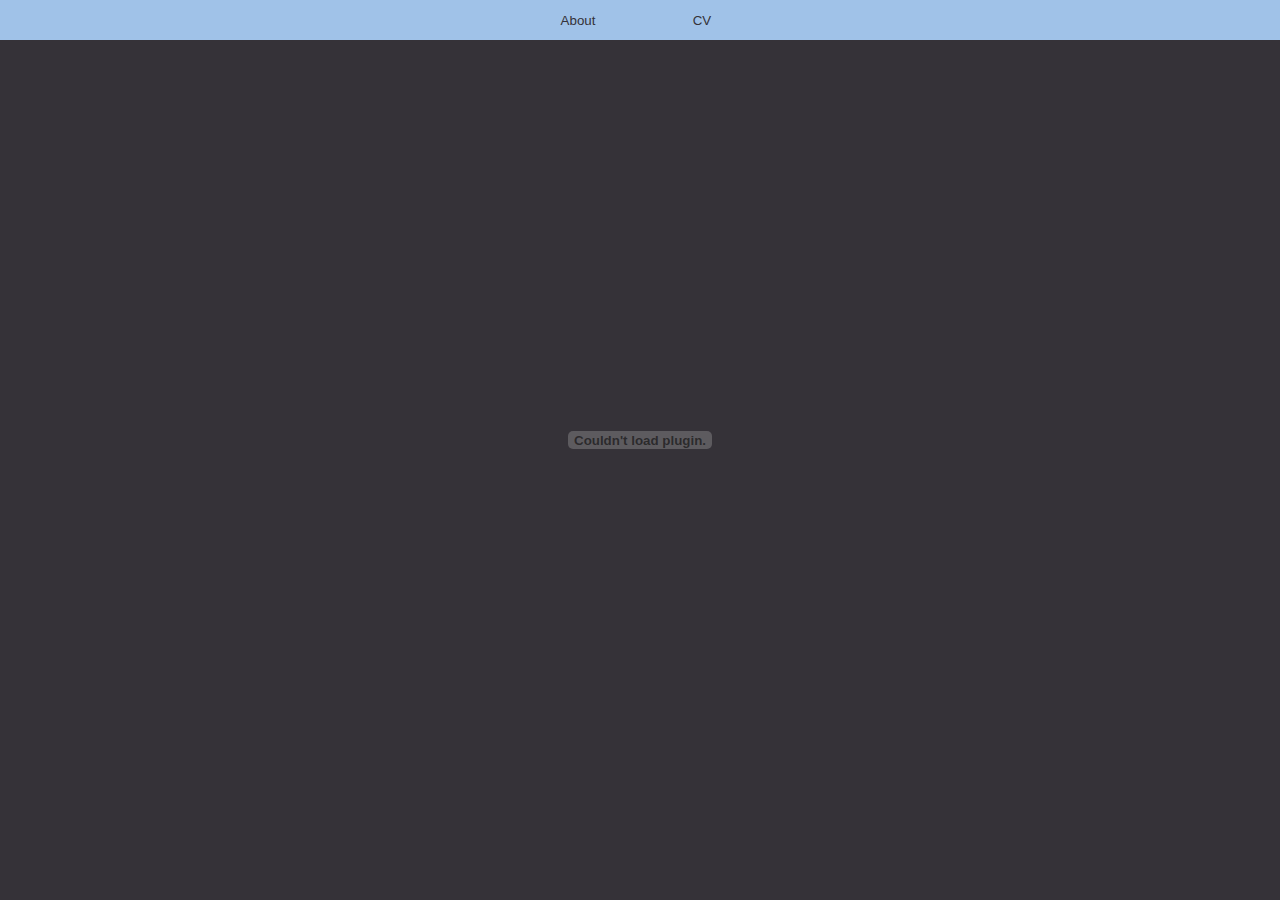
<file: CV.html>
<!DOCTYPE html>
<html lang="en" dir="ltr">
  <head>
    <meta charset="utf-8">
    <link rel="stylesheet" href="style.css">
    <title>CV</title>
  </head>
  <body>
    <div class="header_CV">
      <div class="titile_info_CV">
        <div class="links_cv">
          <a href="index.html"><button class="button">About</button></a>
          <a href="CV.html"><button class="button">CV</button></a>
        </div>
      </div>
    </div>
    <div class="CV">
      <embed src="CV.PDF" width="100%" height="800px" alt="CV Sebastian Ballesteros"/>
    </div>
  </body>
</html>
</file>
<file: style.css>
body{
  margin:0;
  padding:0;
  background:#353238;
}
h4{
  color: #a0c2e8;
}
h1{
  padding-top: 2%;
}
.titile_info{
  width: 40%;
}
.main_title{
  font-family: sans-serif;
  color: #353238;
  margin-left: 5%
}

.header{
  background:#a0c2e8;
  display: flex;
  justify-content: space-between;
  height: 5%;
}
.titleimage{
  height: 150px;
}
.wallphoto{
  height: 100%;
}
.links{
  padding-left: 12%
}
/*
main
*/
.intro{
  display: flex;
  justify-content:center;
  margin-left: 2.5%;
  margin-right: 2.5%;
  margin-top: 2.5%;

}
.intro div{
  width: 45%;
  font-family: sans-serif;
}
.photo{
  width: 100%;
}
.right{
  color: #a0c2e8;
}
.left{
  padding-right: 5%;
  padding-top: 2%;
}
.button{
  width: 120px;
  height: 40px;
  border: none;
  color:#353238;
  background-color: #a0c2e8;
  border-radius: 4px;
  box-shadow: inset 120px 0 0 0 0 #353238;
  transition: ease-out 0.3s;
  outline: none;
}
.button:hover{
  box-shadow: inset 120px 0 0 0 #353238;
  cursor: pointer;
  color: #a0c2e8;
}
.CV{
  margin-left: 5%;
  margin-right: 5%;
}
.header_CV{
  display: flex;
  justify-content: center;
  background:#a0c2e8;
}
/*
footer
*/
.footer{
  position: fixed;
  bottom: 0;
  width: 100%;
  /* Height of the footer*/
  height: 60px;
  display: flex;
  justify-content: center;
  background-color: #353238;

}
.footer_img{
  height: 50px;
  padding-right: 20px;
}
</file>
